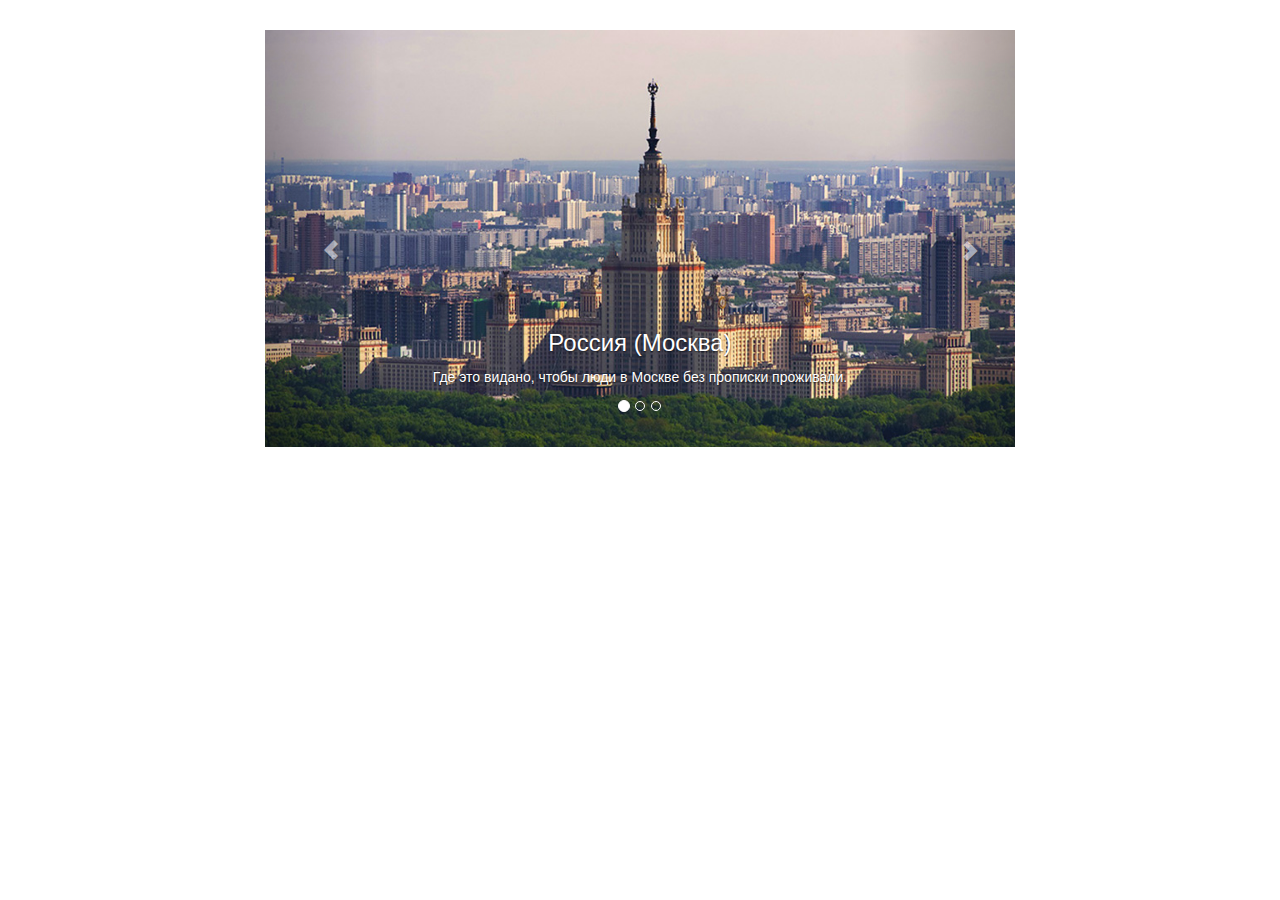
<file: libs/slider/obychnyi-slider/index.html>
<!DOCTYPE html>
<html>
  <head>
    <title>Первый шаблон</title>
    <meta name="viewport" content="width=device-width, initial-scale=1.0">
    <!-- Bootstrap -->
	<meta http-equiv="content-type" content="text/html; charset=utf-8" />
    <link href="css/bootstrap.min.css" rel="stylesheet" media="screen">
	<link href="css/dopstyle.css" rel="stylesheet" media="screen">	
    <!-- HTML5 shim and Respond.js IE8 support of HTML5 elements and media queries -->
    <!--[if lt IE 9]>
      <script src="../../assets/js/html5shiv.js"></script>
      <script src="../../assets/js/respond.min.js"></script>
    <![endif]-->
  </head>
  <body>
	<div class="container">
		<div class="row otstup">	
			<div class="col-md-2"></div>
			<div class="col-md-8">
				<div id="carousel-example-generic" class="carousel slide" data-ride="carousel">
				  <!-- Indicators -->
				  <ol class="carousel-indicators">
					<li data-target="#carousel-example-generic" data-slide-to="0" class="active"></li>
					<li data-target="#carousel-example-generic" data-slide-to="1"></li>
					<li data-target="#carousel-example-generic" data-slide-to="2"></li>
				  </ol>

				  <!-- Wrapper for slides -->
				  <div class="carousel-inner">
					<div class="item active">
					  <img src="images/slider/1.jpg" alt="...">
					  <div class="carousel-caption">
						<h3>Россия (Москва)</h3>
						<p>Где это видано, чтобы люди в Москве без прописки проживали.</p>
					  </div>
					</div>
					
					<div class="item">
					  <img src="images/slider/2.jpg" alt="...">
					  <div class="carousel-caption">
						<h3>Осень</h3>
						<p>Осень — это вторая весна, когда каждый лист — цветок.</p>
					  </div>
					</div>
					
					<div class="item">
					  <img src="images/slider/3.jpg" alt="...">
					  <div class="carousel-caption">
						<h3>Дождь</h3>
						<p>Осень опять идут дожди...</p>
					  </div>
					</div>
				  </div>

				  <!-- Controls -->
				  <a class="left carousel-control" href="#carousel-example-generic" data-slide="prev">
					<span class="glyphicon glyphicon-chevron-left"></span>
				  </a>
				  <a class="right carousel-control" href="#carousel-example-generic" data-slide="next">
					<span class="glyphicon glyphicon-chevron-right"></span>
				  </a>
				</div>

			</div>
		</div>
	</div>

    <!-- Placed at the end of the document so the pages load faster -->
	<script src="https://code.jquery.com/jquery-1.10.2.min.js"></script>
    <!-- Include all compiled plugins (below), or include individual files as needed -->
    <script src="js/bootstrap.min.js"></script>
  </body>
</html>
</file>
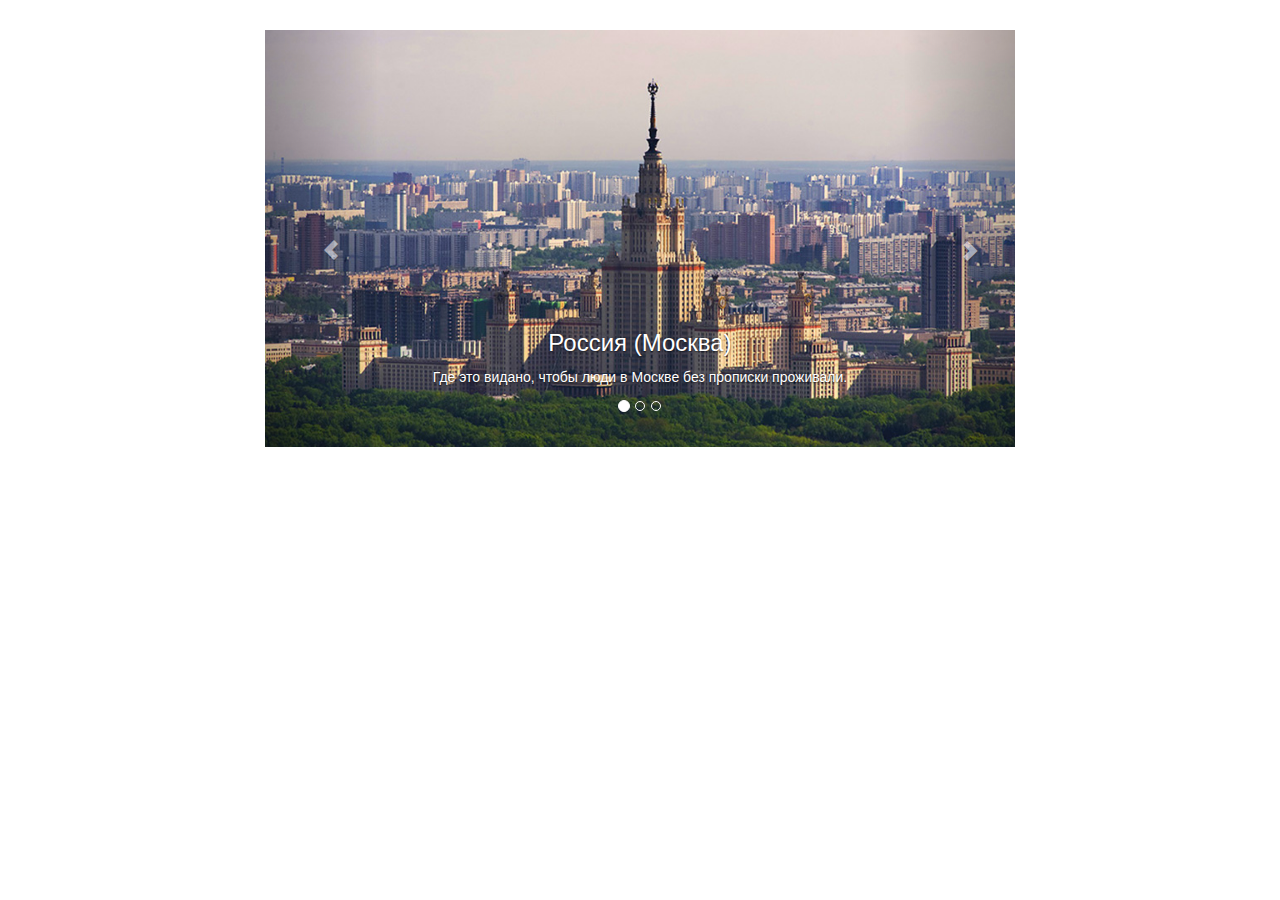
<file: libs/slider/slider-s-fade/index.html>
<!DOCTYPE html>
<html>
  <head>
    <title>Первый шаблон</title>
    <meta name="viewport" content="width=device-width, initial-scale=1.0">
    <!-- Bootstrap -->
	<meta http-equiv="content-type" content="text/html; charset=utf-8" />
    <link href="css/bootstrap.min.css" rel="stylesheet" media="screen">
	<link href="css/dopstyle.css" rel="stylesheet" media="screen">	
    <!-- HTML5 shim and Respond.js IE8 support of HTML5 elements and media queries -->
    <!--[if lt IE 9]>
      <script src="../../assets/js/html5shiv.js"></script>
      <script src="../../assets/js/respond.min.js"></script>
    <![endif]-->
  </head>
  <body>
	<div class="container">
		<div class="row otstup">	
			<div class="col-md-2"></div>
			<div class="col-md-8">
				<div id="carousel-example-generic" class="carousel slide" data-ride="carousel">
				  <!-- Indicators -->
				  <ol class="carousel-indicators">
					<li data-target="#carousel-example-generic" data-slide-to="0" class="active"></li>
					<li data-target="#carousel-example-generic" data-slide-to="1"></li>
					<li data-target="#carousel-example-generic" data-slide-to="2"></li>
				  </ol>

				  <!-- Wrapper for slides -->
				  <div class="carousel-inner">
					<div class="item active">
					  <img src="images/slider/1.jpg" alt="...">
					  <div class="carousel-caption">
						<h3>Россия (Москва)</h3>
						<p>Где это видано, чтобы люди в Москве без прописки проживали.</p>
					  </div>
					</div>
					
					<div class="item">
					  <img src="images/slider/2.jpg" alt="...">
					  <div class="carousel-caption">
						<h3>Осень</h3>
						<p>Осень — это вторая весна, когда каждый лист — цветок.</p>
					  </div>
					</div>
					
					<div class="item">
					  <img src="images/slider/3.jpg" alt="...">
					  <div class="carousel-caption">
						<h3>Дождь</h3>
						<p>Осень опять идут дожди...</p>
					  </div>
					</div>
				  </div>

				  <!-- Controls -->
				  <a class="left carousel-control" href="#carousel-example-generic" data-slide="prev">
					<span class="glyphicon glyphicon-chevron-left"></span>
				  </a>
				  <a class="right carousel-control" href="#carousel-example-generic" data-slide="next">
					<span class="glyphicon glyphicon-chevron-right"></span>
				  </a>
				</div>

			</div>
		</div>
	</div>

    <!-- Placed at the end of the document so the pages load faster -->
	<!--<script src="https://code.jquery.com/jquery-1.10.2.min.js"></script> -->
    <!-- Include all compiled plugins (below), or include individual files as needed -->
    <script src="js/bootstrap.min.js"></script>
  </body>
</html>
</file>
<file: libs/slider/obychnyi-slider/css/dopstyle.css>
.otstup{
	margin-top:30px;
}
</file>
<file: libs/slider/slider-s-fade/css/dopstyle.css>
.otstup{
	margin-top:30px;
}

/* Fade Slider CSS */
.carousel .item {
  -webkit-transition: 0.7s ease-in-out opacity;
  -moz-transition: 0.7s ease-in-out opacity;
  -o-transition: 0.7s ease-in-out opacity;
  transition: 0.7s ease-in-out opacity;
  left: 0 !important;
}
.carousel .next.left,
.carousel .prev.right {
  opacity: 1;
  z-index: 1;
}
.carousel .active.left,
.carousel .active.right {
  opacity: 0;
  z-index: 2;
}      
.carousel .carousel-control {
  z-index: 1000;
  outline:none;
}
</file>
